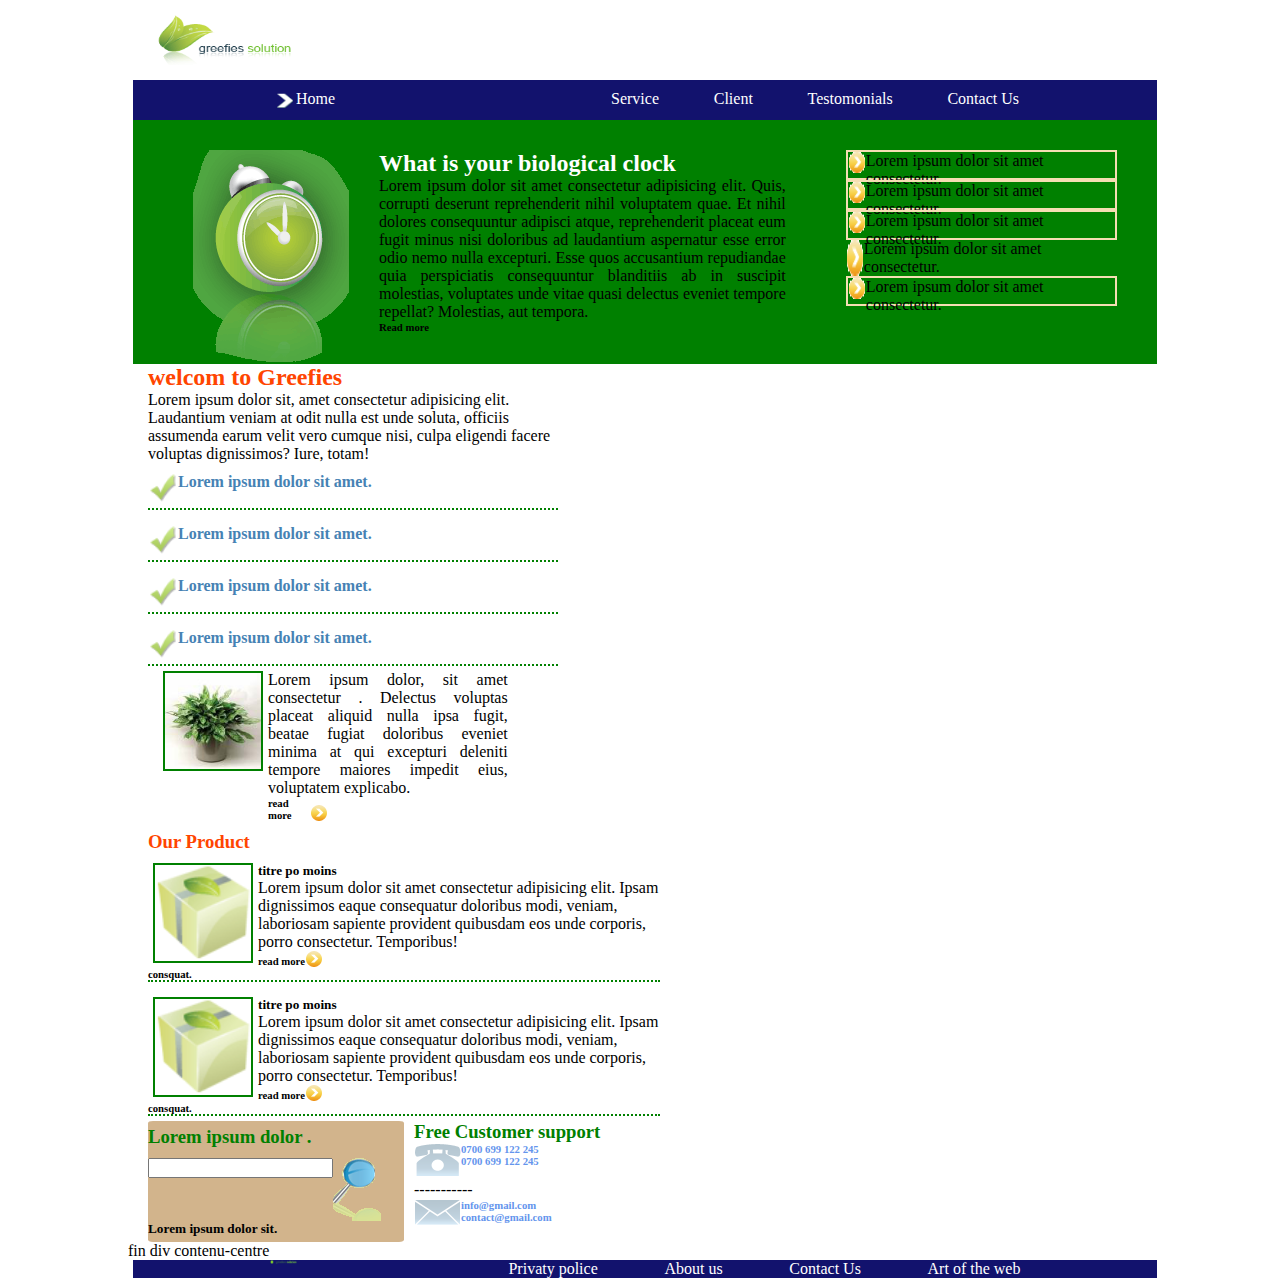
<file: Problematique/index.html>
<!DOCTYPE html>
<html lang="en">
<head>
    <meta charset="UTF-8">
    <meta http-equiv="X-UA-Compatible" content="IE=edge">
    <meta name="viewport" content="width=device-width, initial-scale=1.0">
    <title>Greefies Solution</title>
    <link rel="stylesheet" href="css/styl.css">
</head>
<body>
    <div class="global-entete">

    <!-- debut du premier contenaire -entete , le contenu est regroupé dans une div qui s appelle global-entete -->
         <img src="images/logo.gif" alt="logo">

         <div class="menu">
             <div class="home">
                <img src="images/menu_arrow.gif" alt="">
                <a href="#">Home</a>

             </div>
             <div class="lien">

            <a href="#">Service</a>
            <a href="#">Client</a>
            <a href="#">Testomonials</a>
            <a href="#">Contact Us</a>
             </div>
            

         </div>  <!-- fin du menu -->






     
    </div><!-- fin div global-entete -->
    <div class="contenu-global">

    <!-- debut div contenu- global de l entete -->
        <div class="column1">
            <img src="images/clock.gif" alt="">
            

        </div>




        <div class="column2">

            <div class="text">
                <h2> What is your biological clock</h2>
                <p>Lorem ipsum dolor sit amet consectetur adipisicing elit. Quis, corrupti deserunt reprehenderit nihil voluptatem quae. Et nihil dolores consequuntur adipisci atque, reprehenderit placeat eum fugit minus nisi doloribus ad laudantium aspernatur esse error odio nemo nulla excepturi. Esse quos accusantium repudiandae quia perspiciatis consequuntur blanditiis ab in suscipit molestias, voluptates unde vitae quasi delectus eveniet tempore repellat? Molestias, aut tempora.
                
                </p>
            </div>
            <div class="button">
                <h6>Read more</h6>
            </div>
            


        </div>




        <div class="column3">
            <div class="ligne">
                <img src="images/orange_bullet.gif" alt="">
                <p>Lorem ipsum dolor sit amet consectetur.</p>
            </div>
            <div class="ligne">
                <img src="images/orange_bullet.gif" alt="">
                <p>Lorem ipsum dolor sit amet consectetur.</p>
            </div>
            <div class="ligne">
                <img src="images/orange_bullet.gif" alt="">
                <p>Lorem ipsum dolor sit amet consectetur.</p>
            </div>
            <div class="ligne1">
                <img src="images/orange_bullet.gif" alt="">
                <p>Lorem ipsum dolor sit amet consectetur.</p>
            </div>
            <div class="ligne">
                <img src="images/orange_bullet.gif" alt="">
                <p>Lorem ipsum dolor sit amet consectetur.</p>
            </div>

        </div>












    </div> <!-- fin div contenu- global de l entete -->
    
    <div class="contenu-centre"> <!-- debut div contenu-centre -->

         <div class="leftbloc"> 
             <h2>welcom to Greefies</h2>
             <p>Lorem ipsum dolor sit, amet consectetur adipisicing elit. Laudantium veniam at odit nulla est unde soluta, officiis assumenda earum velit vero cumque nisi, culpa eligendi facere voluptas dignissimos? Iure, totam!</p>
            <div class="lignepic">
                <img src="images/left_nav_arrow.gif" alt="logo">
                
                <h4>Lorem ipsum dolor sit amet.</h4>
            </div>
            <div class="lignepic">
                <img src="images/left_nav_arrow.gif" alt="logo">
                <h4>Lorem ipsum dolor sit amet.</h4>
            </div>
            <div class="lignepic">
                <img src="images/left_nav_arrow.gif" alt="logo">
                <h4>Lorem ipsum dolor sit amet.</h4>
            </div>
            <div class="lignepic">
                <img src="images/left_nav_arrow.gif" alt="logo">
                <h4>Lorem ipsum dolor sit amet.</h4>
            </div>
            <div class="columnpic">
                <div class="picleft">

                    <img src="images/pic1.jpg" alt="pic">
                </div>
            <div class="pararitght">
                <div class="parag">
                    <p>Lorem ipsum dolor, sit amet consectetur . Delectus voluptas placeat aliquid nulla ipsa fugit, beatae fugiat doloribus eveniet minima at qui excepturi deleniti tempore maiores impedit eius, voluptatem explicabo.</p> 
                </div>
                <div class="readmor">
                    <h6> read more</h6>
                    <img src="images/orange_bullet.gif" alt="pic">
                </div>
            </div>
            </div>
            



         </div><!-- fin div welcom left -->

















         <!-- </div>  fin  -->

         <div class="rightbloc">
              <!-- debut bloc droit -->
            <h3> Our Product</h3>
             <div class="ourproduct">
   
               
               <div class="blocpro1">
                   <div class="colomne1">
                       <img src="images/box_icon.gif" alt="erreur">
                       <h6>consquat.</h6>
                   </div>
                   <div class=colomne2>
                       <h5> titre po moins </h5>
                      
                    <p>Lorem ipsum dolor sit amet consectetur adipisicing elit. Ipsam dignissimos eaque consequatur doloribus modi, veniam, laboriosam sapiente provident quibusdam eos unde corporis, porro consectetur. Temporibus!</p>
                    <div class="readmor">
                       <h6> read more</h6>
                       <img src="images/orange_bullet.gif" alt="ereeur">
                   </div>
                   
                   </div>
   
               </div> 
               <!-- fin bloc 1 -->
               <div class="blocpro1">
                <div class="colomne1">
                    <img src="images/box_icon.gif" alt="erreur">
                    <h6>consquat.</h6>
                </div>
                <div class=colomne2>
                    <h5> titre po moins </h5>
                   
                 <p>Lorem ipsum dolor sit amet consectetur adipisicing elit. Ipsam dignissimos eaque consequatur doloribus modi, veniam, laboriosam sapiente provident quibusdam eos unde corporis, porro consectetur. Temporibus!</p>
                 <div class="readmor">
                    <h6> read more</h6>
                    <img src="images/orange_bullet.gif" alt="ereeur">
                </div>
                
                </div>

            </div> 
            <!-- fin bloc 1 -->
            <div class="blocpro3">

                <div class="colo-recherche">
                    <h3>Lorem ipsum dolor .</h3>
                    <div class="search1">
                        <input type="text">
                        <img src="images/search.gif" alt="search">
                    </div>
                    <h5>Lorem ipsum dolor sit.</h5>


                </div> 



                <div class="colcontact">
                    <div class="titrecon">
                        <h3>Free Customer support </h3>
                    </div>
                    
                    <div class="tel">
                        <div class="pic-tel">
                            <img src="images/phone_icon.gif" alt="">

                        </div>
                        <div class="num">
                            <h6>0700 699 122 245</h6>
                            <h6>0700 699 122 245</h6>

                        </div>
                    </div>


                    -----------
                    <div class="email">
                        <div class="pic-email">
                            <img src="images/contact_icon.gif" alt="">

                        </div>
                        <div class="mail">
                            <h6>info@gmail.com</h6>
                            <h6>contact@gmail.com</h6>

                        </div>
                    </div>
                    
                </div> 






            </div>
          </div>



   
   
   
   
   
   
               </div>
             </div>
    
   


    </div> fin div contenu-centre
</div>


















   <div class="pieds"> <!-- debut div footer -->
       <div class="left">
        <img src="images/footer_logo.gif" alt="">
       </div>
       <div class="right">
        <a href="#">Privaty police</a>
        <a href="#">About us</a>
        <a href="#">Contact Us</a>
        <a href="#">Art of the web</a>


       </div>
   </div>  <!-- fin div footer -->

</body>
</html>
</file>
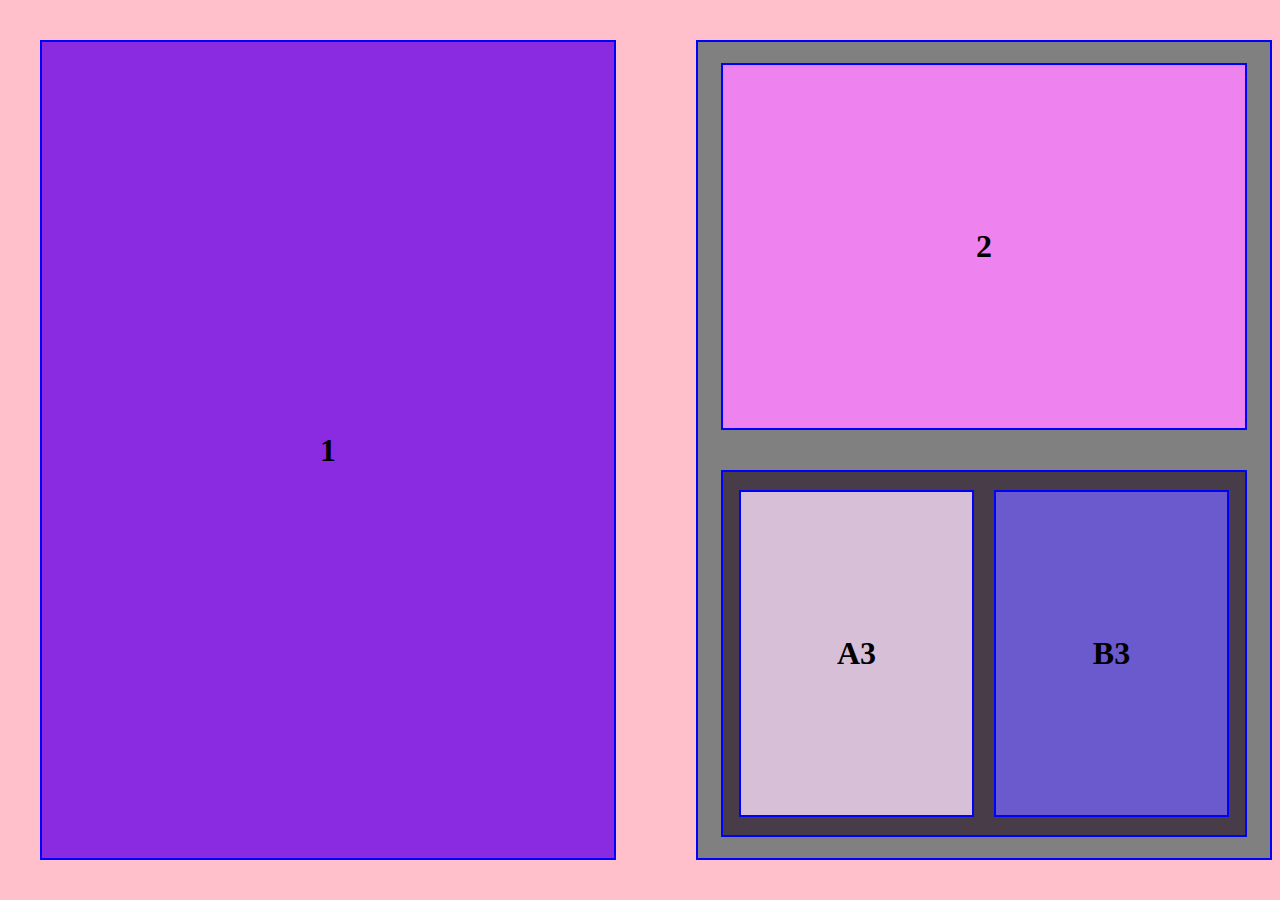
<file: les-exercices/exercice1/gabarit1.html>
<!DOCTYPE html>
<html lang="en">
<head>
    <meta charset="UTF-8">
    <meta http-equiv="X-UA-Compatible" content="IE=edge">
    <meta name="viewport" content="width=device-width, initial-scale=1.0">
    <title>GabariT</title>
    <link rel="stylesheet" href="style.css">
</head>
<body>
    

 <div class="global1">

   <div class="left">
        <h1>1</h1>



    </div>

    <div class="right">
        <div class="A2">
           <h1>2</h1>

        </div>
        <div class="sous-bloc">
        
           <div class="A3">
              <h1>A3</h1>
            </div>
            <div class="B3">
            <H1>B3</H1>
             </div>
         </div>

    </div>
        
</div>
<div class="petit-ecran">
    <div class="bloc1"> <h2>1</h2></div>
    <div class="bloc2"><h2>2</h2></div>
    <div class="bloc3"> <h2>A3</h2></div>
    <div class="bloc3"><h2>B3</h2></div>
   
</div>


    
</body>
</html>
</file>
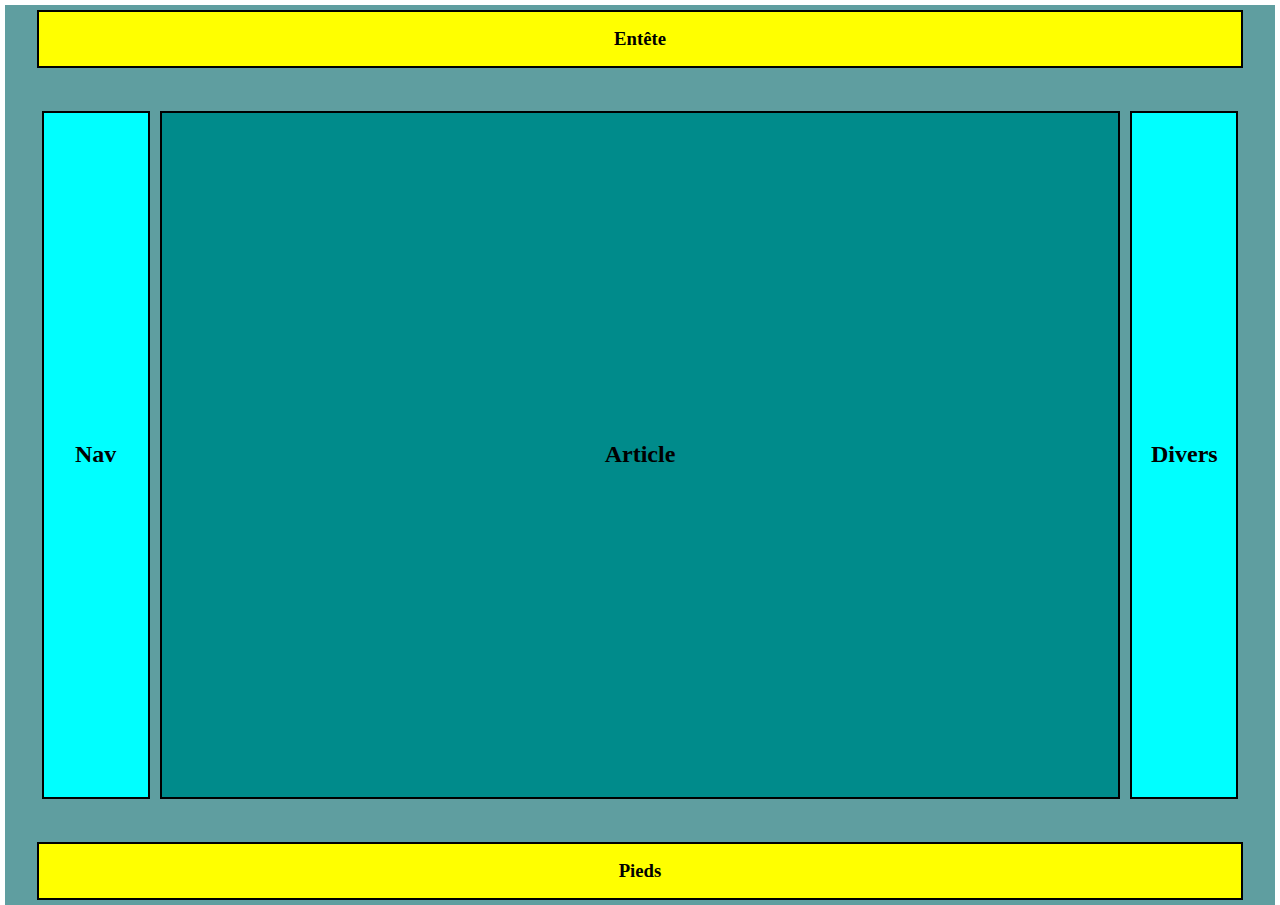
<file: les-exercices/exercice2/Gabarit2.html>
<!DOCTYPE html>
<html lang="en">
<head>
    <meta charset="UTF-8">
    <meta http-equiv="X-UA-Compatible" content="IE=edge">
    <meta name="viewport" content="width=device-width, initial-scale=1.0">
    <title>Exercice N°2 </title>
    <link rel="stylesheet" href="style.css">
</head>
<body>
    <div class="global">



        <div class="bandeau-h">
            <h3>Entête</h3>
        </div>

        <div class="milieu">

            <div class="bandeau-v">
                <h2> Nav</h2>
            </div>

            <div class="article">
                <h2>Article</h2>
            </div>

            <div class="bandeau-v">
                <h2>Divers</h2>
            </div>
 

        </div>

        <div class="bandeau-h">
            <h3>Pieds</h3>
        </div>


    </div>
</body>
</html>
</file>
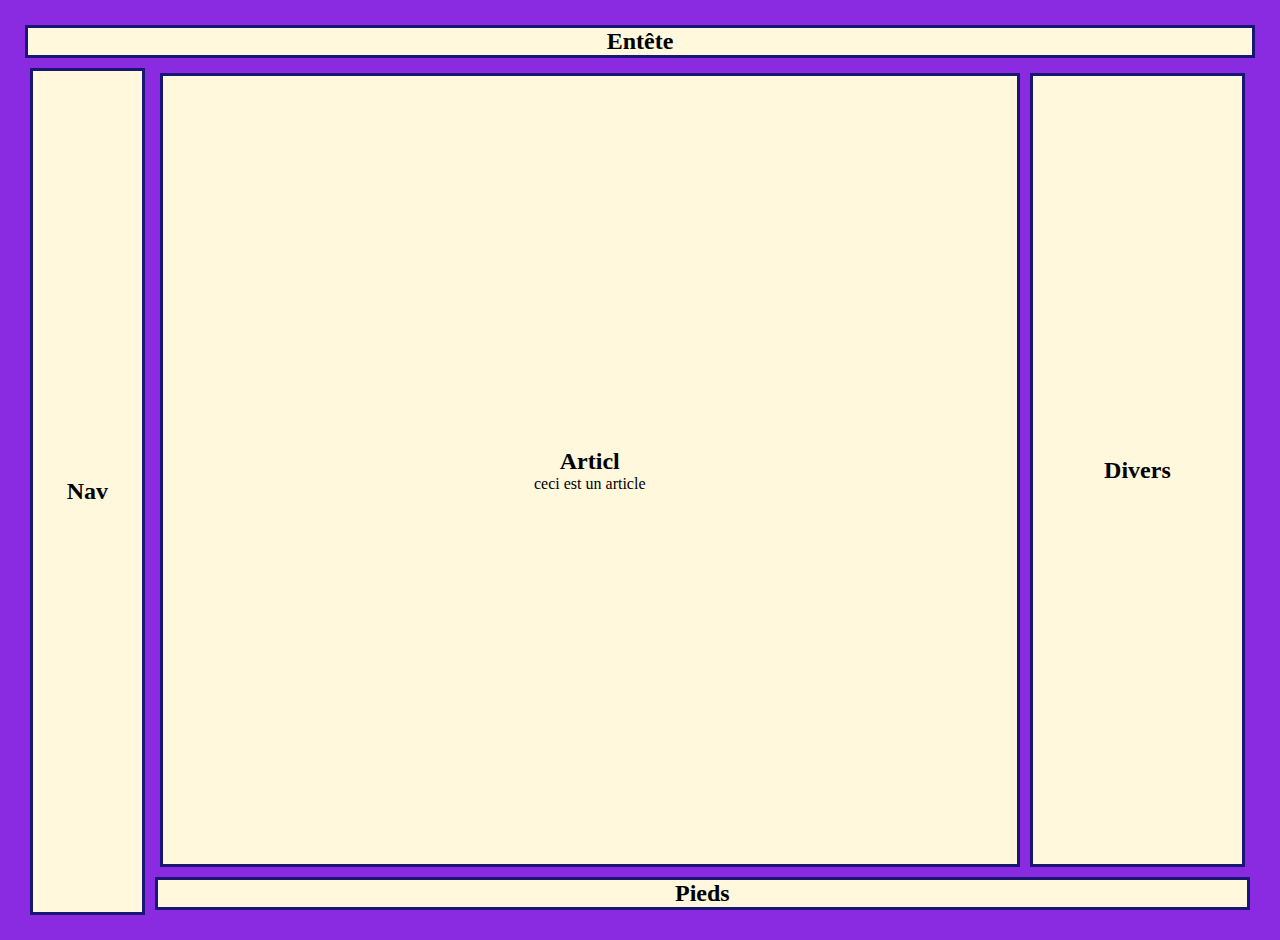
<file: les-exercices/exercice3/Gabarit3.html>
<!DOCTYPE html>
<html lang="en">
<head>
    <meta charset="UTF-8">
    <meta http-equiv="X-UA-Compatible" content="IE=edge">
    <meta name="viewport" content="width=device-width, initial-scale=1.0">
    <title>Gabarit3</title>
    <link rel="stylesheet" href="style.css">
</head>

<body>

<div class="global">
    <!-- debut du contenair global -->
    <div class="entete">
        <h2> Entête</h2>
    </div>
    
    <div class="first-container">
      <!-- debut du contenu  deux colones nav et  sous contenu -->  
    
    <div class="nav">
        <h2>Nav</h2>
    </div>
    
    <div class="second-container">
       <!-- debut du contenu  sous-container -->
        <div class="second-container1">

            <div class="articl">
                <h2> Articl</h2>
                <p>ceci est un article </p>
            </div>

            <div class="divers">
                <h2>Divers</h2>
            </div>


        <!-- fin du contenu  sous-container -->

        </div>

        <div class="pieds">
         <h2> Pieds</h2>

        </div>
    
       








       
       <!-- fin du contenu  sous-container --> 
    </div>





    <!-- fin du  first cintainer contenu  deux colones nav et  sous contenu -->  
    </div>


    <!-- fin du container global -->

</div>
<div class="petit-ecran">
    <div class="bloc1"> <h2>Entete</h2></div>
    <div class="bloc2"><h2>Nav</h2></div>
    <div class="bloc3"> <h2>Article</h2></div>
    <div class="bloc4"><h2>Divers</h2></div>
    <div class="bloc5"><h2>Pieds</h2></div>
   
</div>
 
</body>
</html>
</file>
<file: Problematique/css/styl.css>
* {
    margin: 0;
    box-sizing: border-box;
  }
  
  body {
    margin-left: 10%;
    margin-right: 10%;
    height: 100vh;
    display: flex;
    flex: 1 1 auto;
    flex-direction: column;
  }
  
  .global-entete {
    margin-left: 5px;
    margin-right: 5px;
    width: 100%;
    display: flex;
   
    /*justify-content: center;*/
    flex-direction: column;
    /*width: 80%;*/
  }
  
  .menu {
    width: 100%;
    height: 70%;
    padding: 2px;
    padding-top: 10px;
    padding-bottom: 10px;
    background-color:rgb(18, 18, 109);
    display: flex;
    justify-content:space-evenly;
    /*margin-left: 2px;*/
    /*margin-right: 2px;*/
  }
  .home{
      width:20%;
      display:flex;
      
      
  }
  .lien{
      display: flex;
      width:40%;
      justify-content: space-between;
     
      

  }
  .lien > a {
    /*font-size: 5px;*/
    color: white;
    text-decoration: none;
  }
  
  .global-entete > img {
    width: 150px;
    height: 50px;
    margin: 15px;
  }
  .home>a{
    color: white;
    text-decoration: none;
  }
  .home>img{
      width: 25px;
      height:20px;
      padding: 2px;
  }
  .contenu-global{

   background-color: green;
      margin-left: 5px;
      margin-right: 5px;
      padding-top: 30px;
      padding-left: 40px;
      padding-right: 40px;
      width: 100%;
      height: 40%;
      /* background-image:("images/green_box_bg.gif"); */
      /* background-position: center center;
      background-size: cover;
      background-repeat: no-repeat; */
      /* background-color: green; */
      display: flex;
      justify-items: center;
      justify-content: space-between;
      /* flex-direction: column; */
    /*justify-content: center;*/
    /*width: 80%;*/



  }
  .text>h2{
      color:white;
  }
  .column1{
      display: flex;
      flex-direction: column;
      width: 20%;
      margin-left:20px;
      margin-right:30px;
  }
  .column1>image{
      margin-top: 10px;
  }
  .column2{
      display: flex;
      flex-direction: column;
      margin-right: 30px;
      width: 60%;
      text-align:justify;
  }
  .buttom{
      display: flex;
      
  }
  .buttom >h6{
      background-color: orangered;
      border-radius: 2px;
      border:2px solid black;
  }
  .column3{
      margin-left: 30px;
      display: flex;
      flex-direction: column;
      width: 40%;
  }
  .ligne{
      display: flex;
      border:2px solid wheat;
      padding-bottom: 5px;
    height: 30px;
     
  }
  .ligne1{
      display: flex;
    
  }
  
  .left{
      display: flex;
      justify-items: flex-start;
      width: 10%;
      height: 20%;
      
  }

  .right{
    display: flex;

    width:50%;
    justify-items: flex-end;
    justify-content:space-between;
   
    

}
.right > a {
  /*font-size: 5px;*/
  color: white;
  text-decoration: none;
}
.contenu-center{
    margin-left: 5px;
    margin-right: 5px;
    padding-top: 30px;
    padding-left: 40px;
    padding-right: 40px;
    width: 100%;
    /* height: 50%; */
    
    display: flex;
    flex-direction: column;
    justify-items: center;
    
    /* flex-direction: column; */
  /*justify-content: center;*/
  /*width: 80%;*/



}
.leftbloc{
    width: 40%;
    /* height: 100%; */
    margin-left:20px;
     margin-right:30px;
     margin-bottom: 10px;
    display: flex;
    flex-direction: column;
    justify-items: center;
    

}
.leftbloc>h2{
    color: orangered;
}
.lignepic{
    display: flex;
    border-bottom:2px dotted green;
    margin-top:10px;
    margin-bottom: 5px;

   

}
.lignepic>h4{
    color:steelblue;
}
.lignepic>img
{
    width: 30px;
    height: 30px;
    margin-bottom: 5px;
}
.columnpic{
    width: 100%;
    height: 100%;
    margin-left: 10px;
    margin-right: 10px;
    display: flex;
    /* flex-direction: column; */
    justify-items: center;
    justify-content: space-between;

}
.picleft{
    display: flex;
    flex-direction: column;
}
.picleft>img{
    width: 100px;
    height: 100px;
    margin-left: 5px;
    margin-right: 5px;
    margin-bottom: 5px;

    border: 2px solid green;
}
.pararitght{
    display: flex;
    flex-direction: column;

}
.parag{
    display: flex;
    text-align: justify;
    width: 80%;
    /* flex-direction: column; */

}
.readmor{
    display: flex;
    width: 20%;
    align-items: flex-end;

}
.redmor>h6{
    color:orangered;
}


 
.rightbloc{
    width: 50%;
    /* height: 100%; */
    margin-left:20px;
      margin-right:30px;
    display: flex;
    flex-direction: column; 
     justify-items: center;
    justify-content: space-between;
    

} 
.rightbloc>h3{
color: orangered;
}

.ourproduct{
    display:flex;
     flex-direction: column; 
     width: 100%;
    /* height: 100%; */
    
   }
     
 
.blocpro1{
    display: flex;
     /* flex-direction: column;  */
     height: 30%;
     

    border-bottom:2px dotted green;
    margin-top:10px;
    margin-bottom: 5px;

} 

.colomne1{
    display: flex;
    flex-direction: column;
    
} 
.colomne1>img{
    width: 100px;
    height: 100px;
    margin-left: 5px;
    margin-right: 5px;
    margin-bottom: 5px;
    border:2px solid green;
    
}

.colomne2{
    display: flex;
    flex-direction: column;
    
} 
.blocpro3{
    display: flex;
    width: 100%;

}
.colo-recherche{
    display: flex;
    flex-direction: column;
    width:50% ;
    background-color: tan;
    border-radius: 2%;
    /* background-image:url("images/search_box_big"); */

}
.search1{
    display: flex;

}
.search1>image{
    width: 30px;
    height: 30px;
}
.search1>input{
    height: 20px;
    padding-bottom: 10px;
}
.colo-recherche{
    display: flex;
    margin-right: 10px;
}
.colo-recherche>h3{
    padding-bottom: 10px;
    margin-top: 5px;
    color: green;
}
.colo-recherche>h5{
    padding-bottom: 5px;
}

.colcontact{
display: flex;
flex-direction: column;
}
.colcontact>h3{
    color:green;
}
.tel{
    display: flex;


}
.pictel{
    display: flex;

}
.email{
    display: flex;
}
.num{
    display: flex;
    flex-direction: column;
    color:cornflowerblue;

}
.titrecon{
    display: flex;
}
.titrecon>h3{
    color:green;
}
.mail{
    display: flex;
    flex-direction: column;
    color:cornflowerblue;

}

.pieds{
    width: 100%;
    height: 10%;
    margin-left: 5px;
    margin-right: 5px;
    background-color:rgb(18, 18, 109);
    display: flex;
    justify-content:space-evenly;
  }
</file>
<file: les-exercices/exercice1/style.css>
*{
    margin:0;
    box-sizing: border-box;
}
body{
     height: 100vh;
     display: flex;
    flex-direction: column;
}
.global1{
        /* margin: 10px; */
        background-color: pink;
        display: flex;
        justify-content:space-between;
        /* align-items: center; */
        flex-wrap: wrap;
        flex-direction: column;
        width:100%;
        height: 100%;

        
        align-items: center;
       
       
    }
        

.left{
    margin: 40px;
    width:45% ;
    height:100%;
    display: flex;
    justify-content: center;
    align-items: center;
    /* flex-direction: column; */
    border: 2px solid blue;
    background-color: blueviolet;
}
.right
{   
    margin: 40px;
    width:45% ;
    height:100%;
    display: flex;
    border: 2px solid blue;
    background-color:gray;
    flex-direction: column;
    justify-content: center;
    align-items: center;




}
 .A2{
     margin:20px;
    width: 92%;
    height: 45%;
    display: flex;
    flex-direction: column;
    border: 2px solid blue;
    background-color: violet;
    justify-content: center;
    align-items: center;

    }
.sous-bloc{

    margin:20px;
    width: 92%;
    height: 45%;
    display: flex;

    /* flex-direction: column; */
    border: 2px solid blue;
    background-color: rgb(73, 60, 73);
    justify-content: center;
    align-items: center;


    }



 .A3{
     margin:10px;
    width: 45%;
    height: 90%;
    display: flex;
    flex-direction:column;
     border: 2px solid blue;
    background-color: thistle;
    justify-content: center;
    align-items: center;


}
.B3{
    margin:10px;
    width: 45%;
    height: 90%;
    display: flex;
    flex-direction:column;

    border: 2px solid blue;
    background-color: slateblue;
    justify-content: center;
    align-items: center;
} 
.petit-ecran{
    display: none;
    margin:10px;
    width: 90%;
    height: 90%;
    background-color:darkslateblue;
    border: 3px solid blue;


}
.bloc1{
       display: none;
       margin:10px;
       width: 90%;
       height: 40%;
       border: 2px solid blue;
    background-color: slateblue;
    justify-content: center;
    align-items: center;

      } 
.bloc2{
    display: none;
    margin:10px;
    width: 90%;
    height: 20%;
    border: 2px solid blue;
    background-color: slateblue;
    justify-content: center;
    align-items: center;

}
.bloc3{
    display: none;
    margin:10px;
    width: 90%;
    height: 20%;
    border: 2px solid blue;
    background-color:coral;
    justify-content: center;
    align-items: center;

}

@media(max-width:600px)  /* les changement ne se faitent pas si l ecron est inferieur a 600 a revoir parametres d affichage*/
{
    
.A2{
    background-color:red;
}
.left{
    background-color: aliceblue;
}
.global1{display: none;}
.left{display: none;}
.right{display: none;}
.A2{display: none;}
.A3{display: none;}
.B3{display: none;}
.sous-bloc{ display: none;}
.petit-ecran{ 
    display: flex;
    flex-direction: column;
    justify-content: center;
    align-items: center;
}
.bloc1{ display:inline;
       justify-content: center;
    align-items: center;
    text-align: center;
}
.bloc2{
     display:inline ;
     justify-content: center;
    align-items: center;
}
.bloc3{ 
    display:inline ;
    justify-content: center;
    align-items: center;


}
}
</file>
<file: les-exercices/exercice2/style.css>
*{
    margin:0;
    box-sizing: border-box;
}
body{
     height: 100vh;
     display: flex;
    
    
}
.global{
        margin: 5px;
         display: flex;
    
        justify-content:space-between;
        background-color: cadetblue;
        /* align-items: center; */
        flex-direction: column;
        width:100%;
        height: 100%;
        align-items: center;
        justify-content: center;
       


}
.bandeau-h{
            margin: 5px;
           height:64px;
           width: 95%;
           display: flex;
            border: 2px solid black;
            background-color:yellow;
            align-items: center;
            justify-content: center;

           }
.milieu{
      margin:0;
       display:flex;
    /* flex-direction: column; */
       height: 95%;
        width: 95%;
        align-items: center;
        justify-content: center;



}
.bandeau-v{
            margin: 5px;
            display: flex;
            /* flex-direction: column; */
           border: 2px solid black;
           width: 128px;
           height: 90%;
           background-color:cyan;
            align-items: center;
            justify-content: center;




}
.article{
         margin: 5px;
          display:flex;
    /* flex-direction: column; */
          border: 2px solid black;
         background-color: darkcyan;
         height: 90%;
         width: 95%;
         justify-content: center;
         align-items: center;



}
</file>
<file: les-exercices/exercice3/style.css>
*{
        margin: 0;
        box-sizing:border-box;


    }
body{
    margin: 20px;
    height: 100vh;
     display: flex;
     align-items: center;
     justify-content: center;
    background-color: blueviolet;
    }
 
.global{
    
   width:100%;
   height: 100%;
    margin: 5px;
    display: flex;
    flex-direction: column;
    
   justify-content:space-between;
  
   /* align-items: center; */
   align-items: center;
   justify-content: center;
   
   

    }
 .entete{
        background-color: cornsilk;
        border: 3px solid rgb(24, 24, 116);
        margin: 5px;
        display: flex; 
        width: 100%;
        align-items: center;
        justify-content: center;
        }
.first-container{
   
    margin: 5px;
     display: flex; 
    /* flex-direction: column; */
    width: 100%;
    height: 100%;
    align-items: center;
    justify-content: center;

}
.nav{
    background-color: cornsilk;
    border: 3px solid rgb(24, 24, 116);
    margin: 5px;
     display: flex; 
    width: 128px;
    height: 100%;
    align-items: center;
    justify-content: center;

}
.second-container{

   
    margin: 5px;
     display: flex; 
     flex-direction: column;
    width: 100%;
    height: 100%;
    align-items: center;
    justify-content: center;


}
.second-container1{

   
    margin: 5px;
     display: flex;
     /* flex-direction: column; */
     width: 100%;
     height: 100%; 
     align-items: center;
     justify-content: center;

   

}
.articl{
    background-color: cornsilk;
    margin: 5px;

    border: 3px solid rgb(24, 24, 116);
   
    width: 80%;
    height: 100%;
    display:flex;
    flex-direction: column;

    align-items: center;
    justify-content: center;
    
}
.divers{
    background-color: cornsilk;
    margin: 5px;

    border: 3px solid rgb(24, 24, 116);
    width: 20%;
    height: 100%;
   
     display: flex;
     /* flex-direction: column; */
     align-items: center;
     justify-content: center;
    

}
.pieds{
    background-color: cornsilk;
    border: 3px solid rgb(24, 24, 116);
    width: 100%;
    margin: 5px;
     display: flex;
     flex-direction: column;
     align-items: center;
     justify-content: center;

}



/******** les classes du petit ecran************/
.petit-ecran{
    display: none;
    margin:10px;
    width: 90%;
    height: 90%;
    background-color:darkslateblue;
    border: 3px solid blue;


}
.bloc1{
       display: none;
       margin:10px;
       width: 90%;
       height: 15%;
       border: 2px solid blue;
       background-color: rgb(238, 171, 221);
    justify-content: center;
    align-items: center;

      } 
.bloc2{
    display: none;
    margin:10px;
    width: 90%;
    height: 20%;
    border: 2px solid blue;
    background-color: rgb(238, 171, 221);
    justify-content: center;
    align-items: center;

}
.bloc3{
    display: none;
    margin:10px;
    width: 90%;
    height: 30%;
    border: 2px solid blue;
    background-color: rgb(238, 171, 221);
    justify-content: center;
    align-items: center;

}
.bloc4{
    display: none;
    margin:10px;
    width: 90%;
    height: 20%;
    border: 2px solid blue;
    background-color: rgb(238, 171, 221);
    justify-content: center;
    align-items: center;

}
.bloc5{
display: none;
border: 2px solid blue;
margin:10px;
 width: 90%;
 height: 15%;
       
background-color: rgb(238, 171, 221);
 justify-content: center;
align-items: center;
}



@media(max-width:600px)  /* les changement ne se faitent pas si l ecron est inferieur a 600 a revoir parametres d affichage*/
{

.global{display: none;}
.entete{display: none;}
.first-container{display: none;}
.second-container{display: none;}
.second-container1{display: none;}
.nav{display: none;}
.articl{ display: none;}
.divers{ display: none;}
.pieds{ display: none;}
.petit-ecran{ 
    display: flex;
    flex-direction: column;
    justify-content: center;
    align-items: center;
}
.bloc1{ display:inline;
       justify-content: center;
    align-items: center;
    text-align: center;
}
.bloc2{
     display:inline ;
     justify-content: center;
    align-items: center;
    text-align: center;
}
.bloc3{ 
    display:inline ;
    justify-content: center;
    align-items: center;
    text-align: center;


}
.bloc4{ 
    display:inline ;
    justify-content: center;
    align-items: center;
    text-align: center;


}
.bloc5{ 
    display:inline ;
    justify-content: center;
    align-items: center;
    text-align: center;


}
}
</file>
